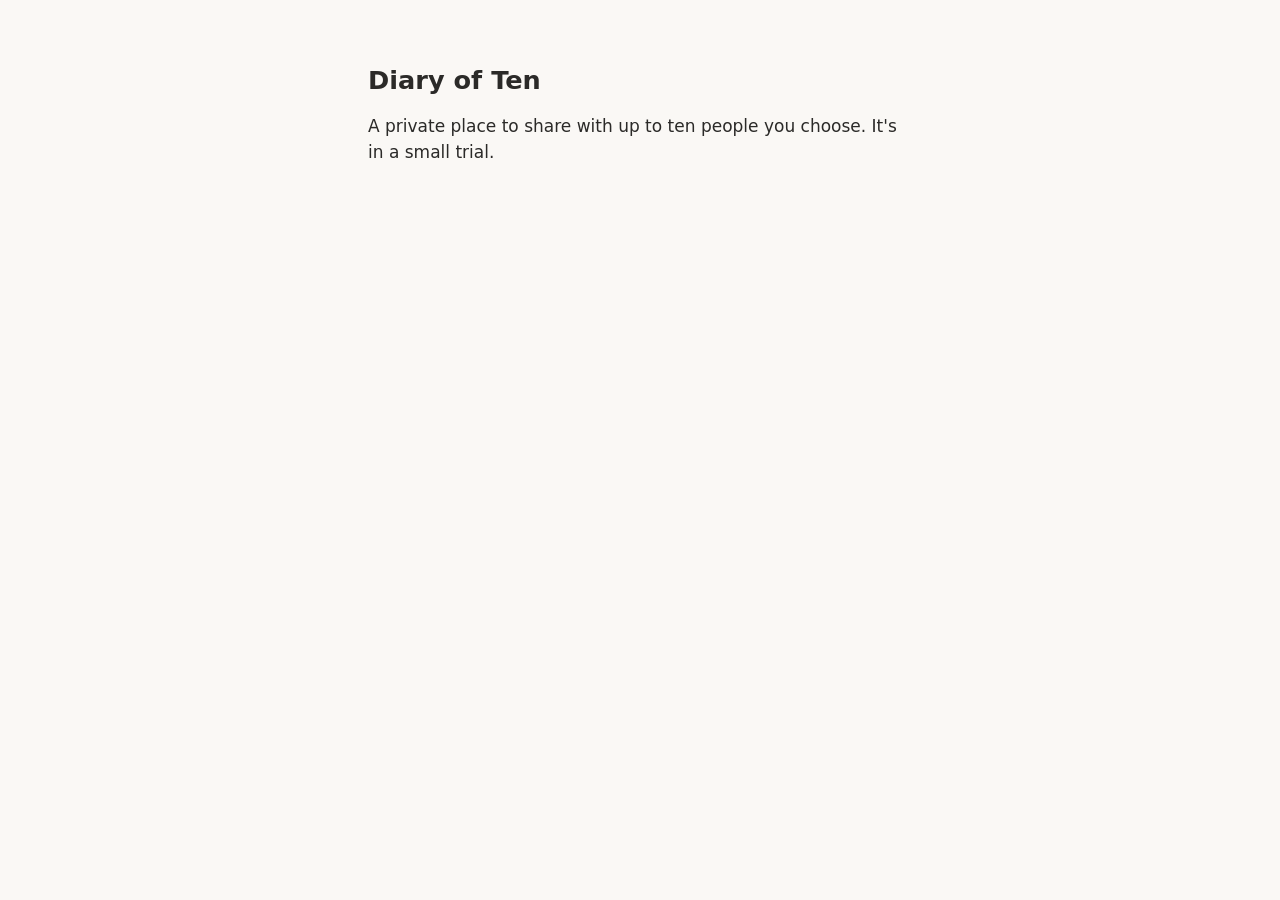
<file: index.html>
<!doctype html>
<html lang="en">
<head>
  <meta charset="utf-8">
  <meta name="viewport" content="width=device-width, initial-scale=1">
  <meta http-equiv="Content-Security-Policy" content="default-src 'none'; style-src 'self'; base-uri 'none'; form-action 'none'">
  <meta name="referrer" content="no-referrer">
  <title>Diary of Ten</title>
  <link rel="stylesheet" href="style.css">
</head>
<body>
  <main>
    <h1>Diary of Ten</h1>
    <p>A private place to share with up to ten people you choose. It's in a small trial.</p>
  </main>
</body>
</html>
</file>
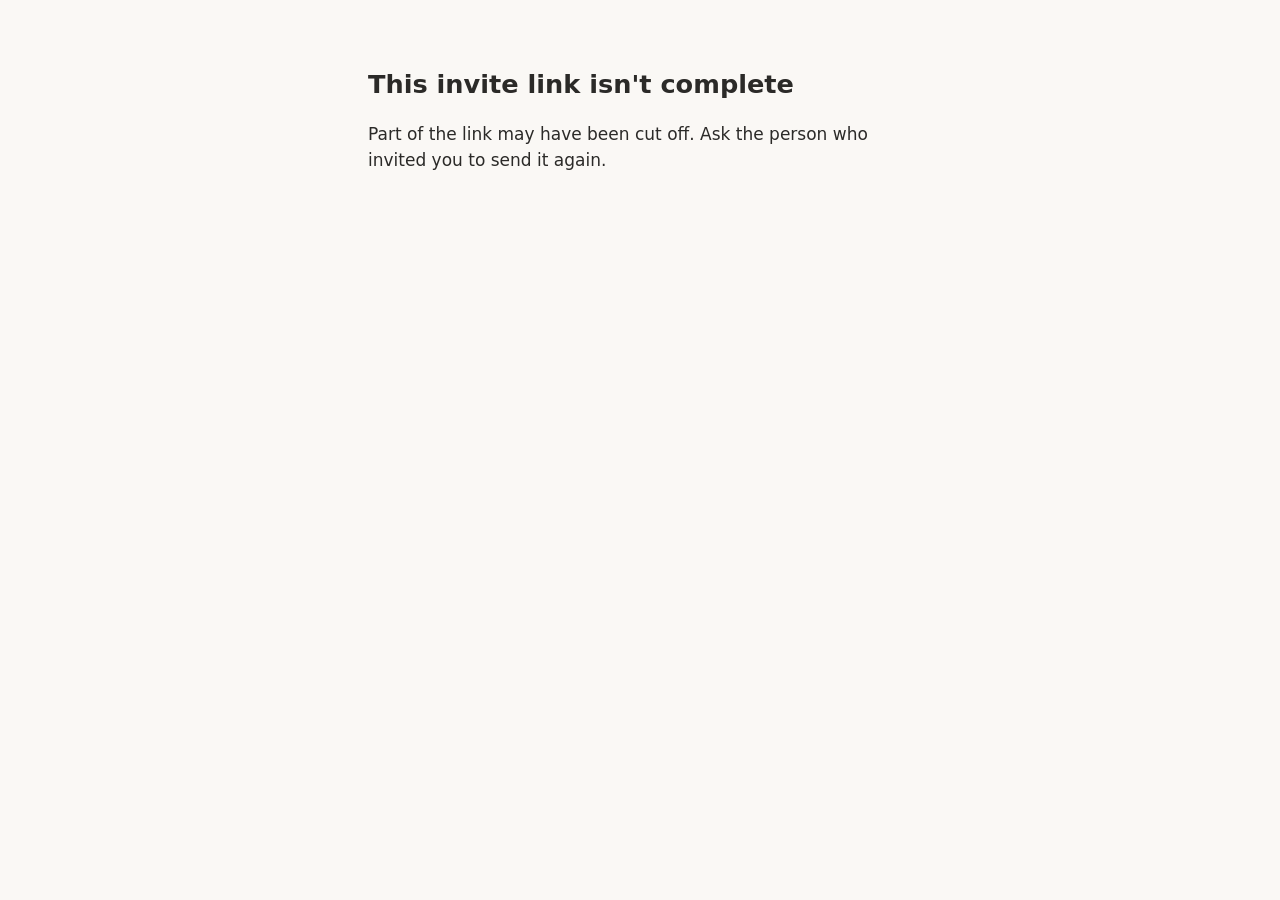
<file: i/index.html>
<!doctype html>
<html lang="en">
<head>
  <meta charset="utf-8">
  <meta name="viewport" content="width=device-width, initial-scale=1">
  <meta http-equiv="Content-Security-Policy" content="default-src 'none'; script-src 'self'; style-src 'self'; base-uri 'none'; form-action 'none'">
  <meta name="referrer" content="no-referrer">
  <meta name="robots" content="noindex">
  <title>Your invite</title>
  <link rel="stylesheet" href="../style.css">
  <script type="module" src="../invite.js"></script>
</head>
<body>
  <main>
    <section id="invite" hidden>
      <h1>You've been invited to Diary of Ten</h1>
      <p>Someone has asked you into their circle, a small private group of up to ten people.</p>
      <p><button id="main" type="button" class="button"></button></p>
      <p id="note" role="status"></p>
      <p><a id="store" class="button" href="#" hidden>Get Diary of Ten</a></p>
      <p id="have" class="quiet">Already have it? <a id="open" href="#">Open the app</a></p>
      <p class="quiet">An invite lasts 14 days and works once.</p>
    </section>
    <section id="broken" hidden>
      <h1>This invite link isn't complete</h1>
      <p>Part of the link may have been cut off. Ask the person who invited you to send it again.</p>
    </section>
    <noscript>
      <h1>Your invite</h1>
      <p>This page needs JavaScript to open the app. You can also copy the address of this page, then open the app and tap Use my invite.</p>
    </noscript>
  </main>
</body>
</html>
</file>
<file: style.css>
:root {
  color-scheme: light dark;
  --bg: #faf8f5;
  --text: #2b2a28;
  --quiet: #6b6863;
  --accent: #3d6b5a;
  --on-accent: #ffffff;
}

@media (prefers-color-scheme: dark) {
  :root {
    --bg: #1c1b1a;
    --text: #ebe8e3;
    --quiet: #a7a39c;
    --accent: #8fbfab;
    --on-accent: #10201a;
  }
}

body {
  margin: 0;
  background: var(--bg);
  color: var(--text);
  font: 17px/1.5 system-ui, sans-serif;
}

main {
  max-width: 34rem;
  margin: 0 auto;
  padding: 3rem 1rem;
}

h1 {
  font-size: 1.6rem;
  line-height: 1.25;
}

.button,
button {
  display: inline-block;
  padding: 0.7rem 1.2rem;
  border-radius: 0.6rem;
  font: inherit;
  text-decoration: none;
  cursor: pointer;
}

.button {
  background: var(--accent);
  color: var(--on-accent);
  border: none;
}

button {
  background: transparent;
  color: var(--accent);
  border: 1px solid var(--accent);
}

/* The button's display would otherwise beat the attribute. */
[hidden] {
  display: none !important;
}

.quiet {
  color: var(--quiet);
  font-size: 0.95rem;
}
</file>
